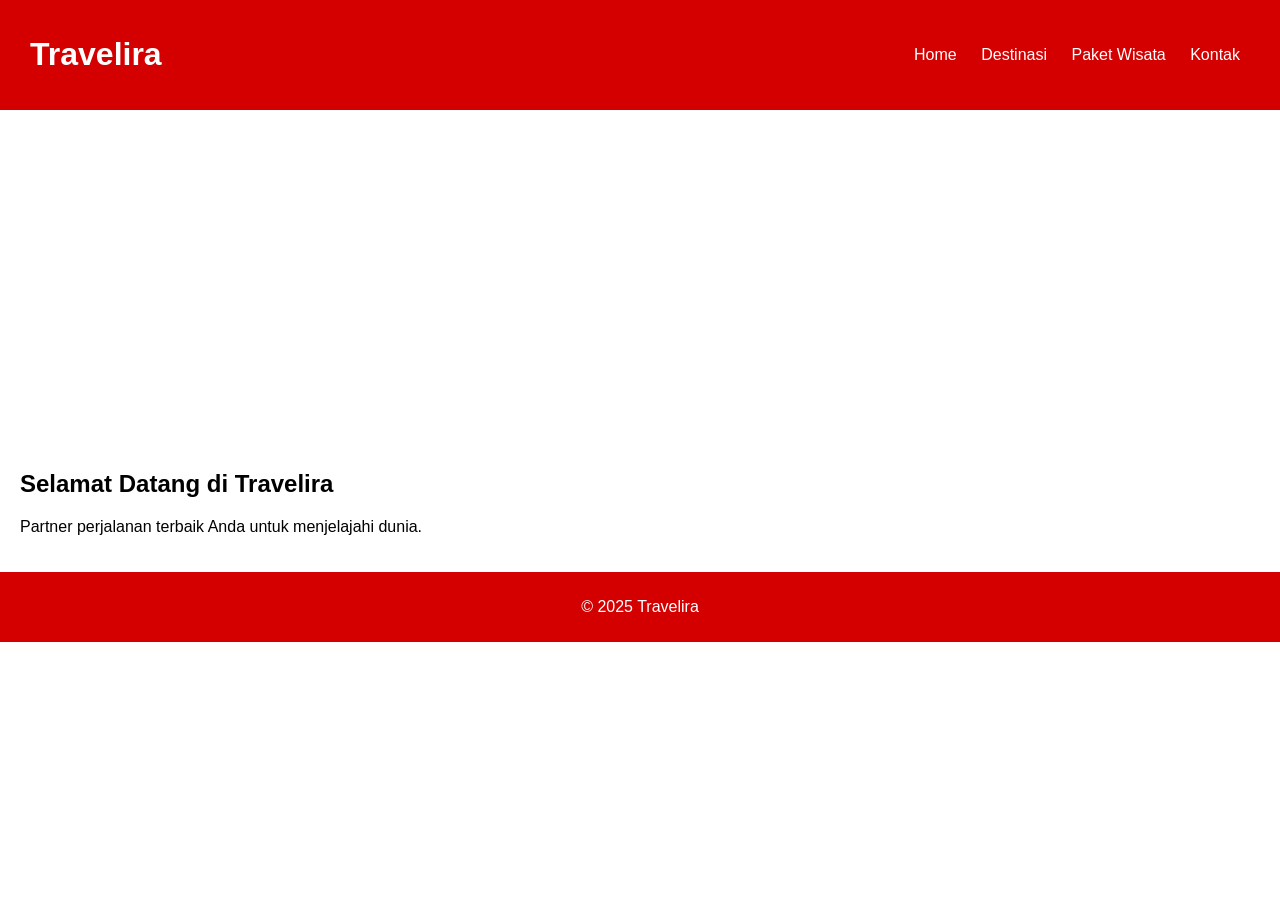
<file: index.html>
<!DOCTYPE html>
<html lang="id">
<head>
    <meta charset="UTF-8">
    <meta name="viewport" content="width=device-width, initial-scale=1.0">
    <title>Travelira - Home</title>
    <link rel="stylesheet" href="home.css">
</head>
<body>

<header>
    <h1>Travelira</h1>
    <nav>
        <a href="home.html">Home</a>
        <a href="destinasi.html">Destinasi</a>
        <a href="paket.html">Paket Wisata</a>
        <a href="kontak.html">Kontak</a>
    </nav>
</header>

<main>
    <section class="hero"></section>

    <section>
        <h2>Selamat Datang di Travelira</h2>
        <p>Partner perjalanan terbaik Anda untuk menjelajahi dunia.</p>
    </section>
</main>

<footer>
    <p>© 2025 Travelira</p>
</footer>

</body>
</html>
</file>
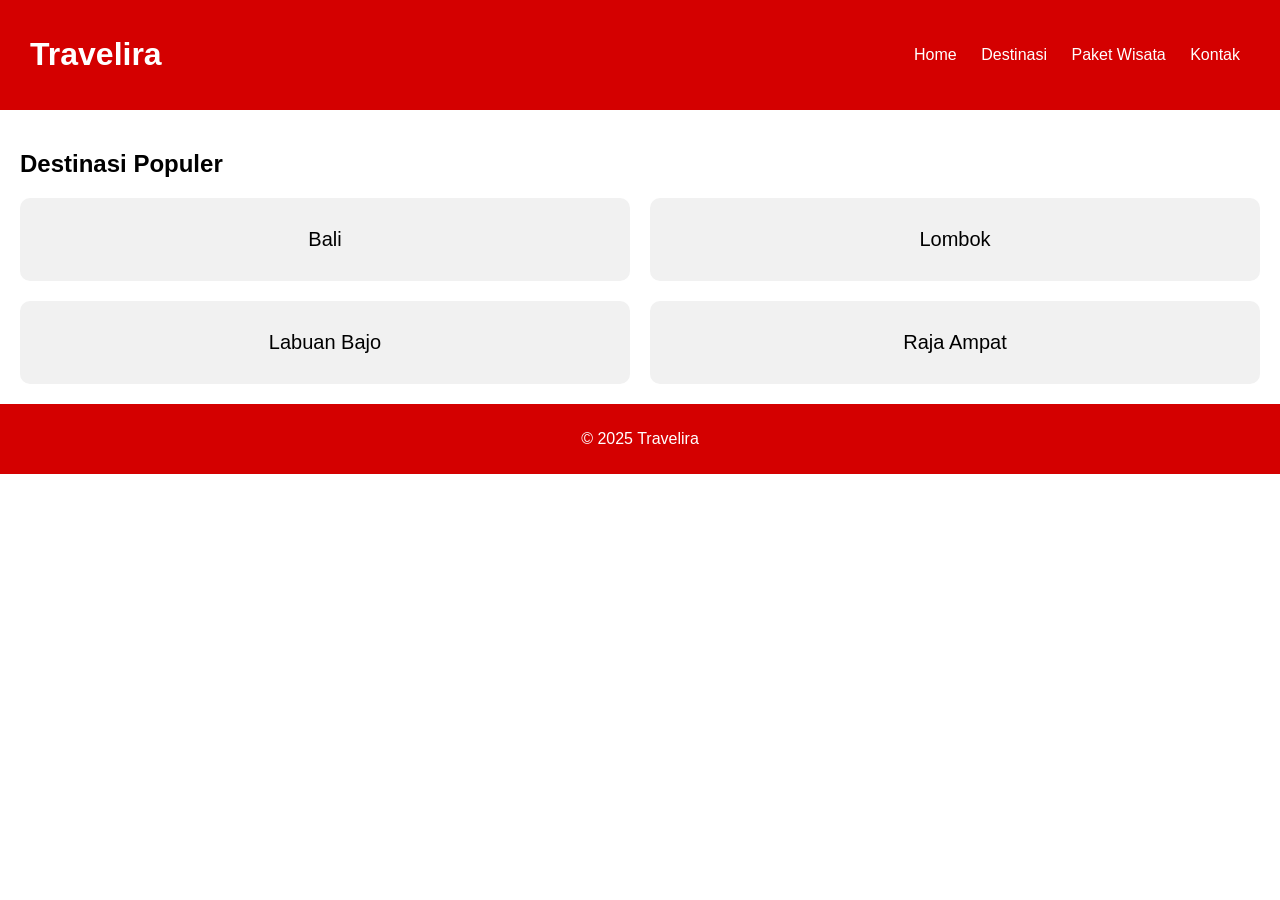
<file: destinasi.html>
<!DOCTYPE html>
<html lang="id">
<head>
    <meta charset="UTF-8">
    <meta name="viewport" content="width=device-width, initial-scale=1.0">
    <title>Travelira - Destinasi</title>
    <link rel="stylesheet" href="destinasi.css">
</head>
<body>

<header>
    <h1>Travelira</h1>
    <nav>
        <a href="home.html">Home</a>
        <a href="destinasi.html">Destinasi</a>
        <a href="paket.html">Paket Wisata</a>
        <a href="kontak.html">Kontak</a>
    </nav>
</header>

<main>
    <h2>Destinasi Populer</h2>

    <div class="grid">
        <div class="card">Bali</div>
        <div class="card">Lombok</div>
        <div class="card">Labuan Bajo</div>
        <div class="card">Raja Ampat</div>
    </div>
</main>

<footer>
    <p>© 2025 Travelira</p>
</footer>

</body>
</html>
</file>
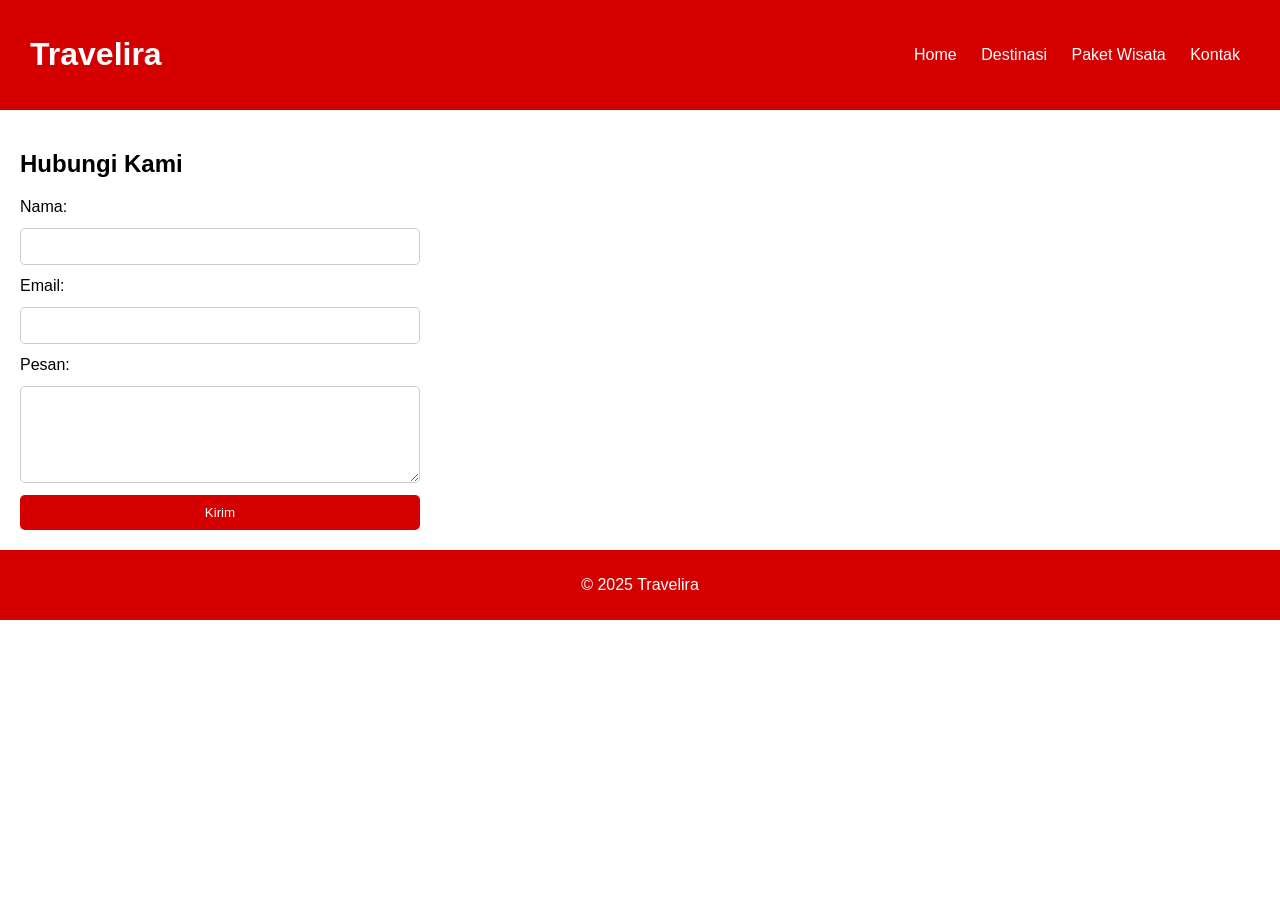
<file: kontak.html>
<!DOCTYPE html>
<html lang="id">
<head>
    <meta charset="UTF-8">
    <meta name="viewport" content="width=device-width, initial-scale=1.0">
    <title>Travelira - Kontak</title>
    <link rel="stylesheet" href="kontak.css">
</head>
<body>

<header>
    <h1>Travelira</h1>
    <nav>
        <a href="home.html">Home</a>
        <a href="destinasi.html">Destinasi</a>
        <a href="paket.html">Paket Wisata</a>
        <a href="kontak.html">Kontak</a>
    </nav>
</header>

<main>
    <h2>Hubungi Kami</h2>

    <form>
        <label>Nama:</label>
        <input type="text" required>

        <label>Email:</label>
        <input type="email" required>

        <label>Pesan:</label>
        <textarea rows="5"></textarea>

        <button>Kirim</button>
    </form>
</main>

<footer>
    <p>© 2025 Travelira</p>
</footer>

</body>
</html>
</file>
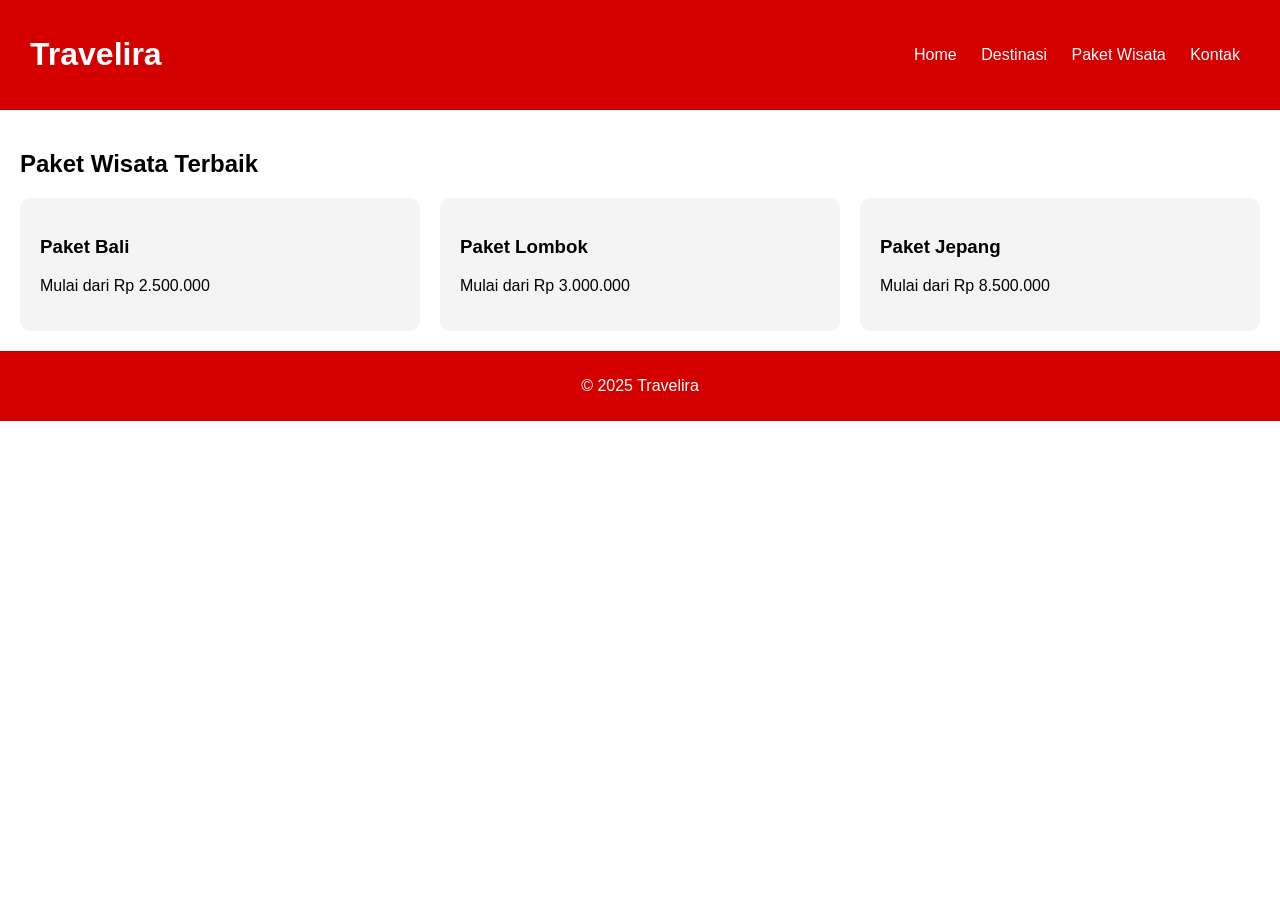
<file: paket.html>
<!DOCTYPE html>
<html lang="id">
<head>
    <meta charset="UTF-8">
    <meta name="viewport" content="width=device-width, initial-scale=1.0">
    <title>Travelira - Paket Wisata</title>
    <link rel="stylesheet" href="paket.css">
</head>
<body>

<header>
    <h1>Travelira</h1>
    <nav>
        <a href="home.html">Home</a>
        <a href="destinasi.html">Destinasi</a>
        <a href="paket.html">Paket Wisata</a>
        <a href="kontak.html">Kontak</a>
    </nav>
</header>

<main>
    <h2>Paket Wisata Terbaik</h2>

    <div class="paket">
        <div class="item">
            <h3>Paket Bali</h3>
            <p>Mulai dari Rp 2.500.000</p>
        </div>
        <div class="item">
            <h3>Paket Lombok</h3>
            <p>Mulai dari Rp 3.000.000</p>
        </div>
        <div class="item">
            <h3>Paket Jepang</h3>
            <p>Mulai dari Rp 8.500.000</p>
        </div>
    </div>
</main>

<footer>
    <p>© 2025 Travelira</p>
</footer>

</body>
</html>
</file>
<file: home.css>
body {
    margin: 0;
    font-family: Arial;
}

:root {
    --primary: #d40000;
}

header {
    background: var(--primary);
    color: white;
    padding: 15px 30px;
    display: flex;
    justify-content: space-between;
    align-items: center;
}

nav a {
    color: white;
    text-decoration: none;
    margin: 0 10px;
}

.hero {
    height: 300px;
    background: url('https://picsum.photos/1200/400?travel') center/cover no-repeat;
    border-radius: 10px;
    margin: 20px;
}

main {
    padding: 20px;
}

footer {
    background: var(--primary);
    color: white;
    text-align: center;
    padding: 10px;
}
</file>
<file: destinasi.css>
body {
    margin: 0;
    font-family: Arial;
}

:root {
    --primary: #d40000;
}

header {
    background: var(--primary);
    color: white;
    padding: 15px 30px;
    display: flex;
    justify-content: space-between;
    align-items: center;
}

nav a {
    color: white;
    text-decoration: none;
    margin: 0 10px;
}

main {
    padding: 20px;
}

.grid {
    display: grid;
    grid-template-columns: repeat(2, 1fr);
    gap: 20px;
}

.card {
    padding: 30px;
    background: #f1f1f1;
    text-align: center;
    border-radius: 10px;
    font-size: 20px;
}

footer {
    background: var(--primary);
    color: white;
    text-align: center;
    padding: 10px;
}
</file>
<file: kontak.css>
body {
    margin: 0;
    font-family: Arial;
}

:root {
    --primary: #d40000;
}

header {
    background: var(--primary);
    color: white;
    padding: 15px 30px;
    display: flex;
    justify-content: space-between;
    align-items: center;
}

nav a {
    color: white;
    text-decoration: none;
    margin: 0 10px;
}

main {
    padding: 20px;
}

form {
    max-width: 400px;
    display: flex;
    flex-direction: column;
    gap: 12px;
}

input, textarea {
    padding: 10px;
    border: 1px solid #ccc;
    border-radius: 5px;
}

button {
    background: var(--primary);
    color: white;
    padding: 10px;
    border: none;
    border-radius: 5px;
    cursor: pointer;
}

footer {
    background: var(--primary);
    color: white;
    text-align: center;
    padding: 10px;
}
</file>
<file: paket.css>
body {
    margin: 0;
    font-family: Arial;
}

:root {
    --primary: #d40000;
}

header {
    background: var(--primary);
    color: white;
    padding: 15px 30px;
    display: flex;
    justify-content: space-between;
    align-items: center;
}

nav a {
    color: white;
    text-decoration: none;
    margin: 0 10px;
}

main {
    padding: 20px;
}

.paket {
    display: flex;
    gap: 20px;
}

.item {
    flex: 1;
    background: #f4f4f4;
    padding: 20px;
    border-radius: 10px;
}

footer {
    background: var(--primary);
    color: white;
    text-align: center;
    padding: 10px;
}
</file>
